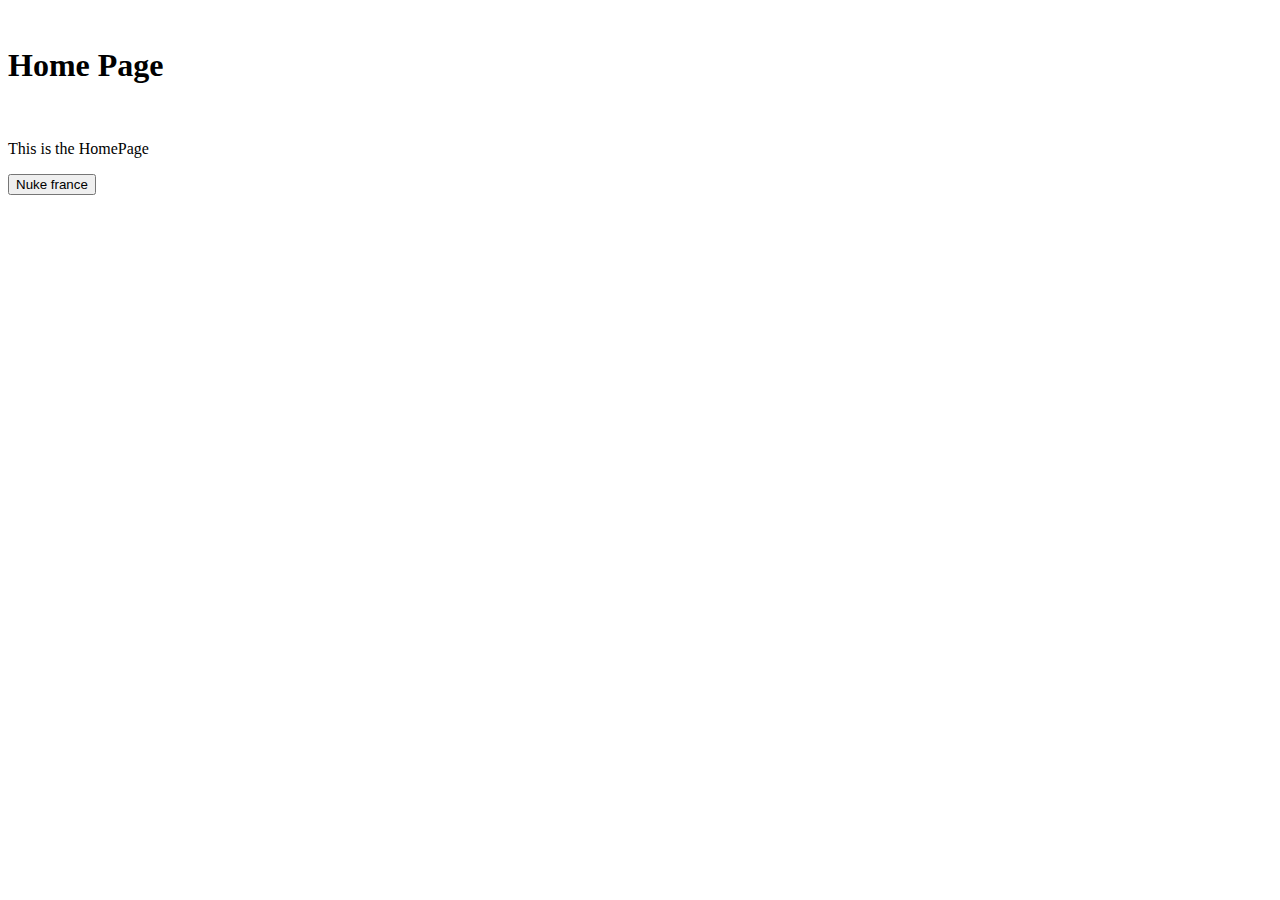
<file: index.html>
<!DOCTYPE html>​

​

<html lang="en">​

  <head>​

​

 <link href="css/style.css" rel="stylesheet">​

​

<script src="scripts/javascript.js"></script>​


   <title>My First WebPage</title>​
  </head>​

​

     <body>​

          <h1>Home Page</h1>​

                    <p>This is the HomePage</p>​

<button onclick="sayHi()">Nuke france</button>​

     </body>​

</html>
</file>
<file: css/style.css>
body {  ​

​

    background-color: black; ​

    color: white;  ​

    font-family: Arial, sans-serif; ​

    padding: 20px;​

 ​

}
</file>
